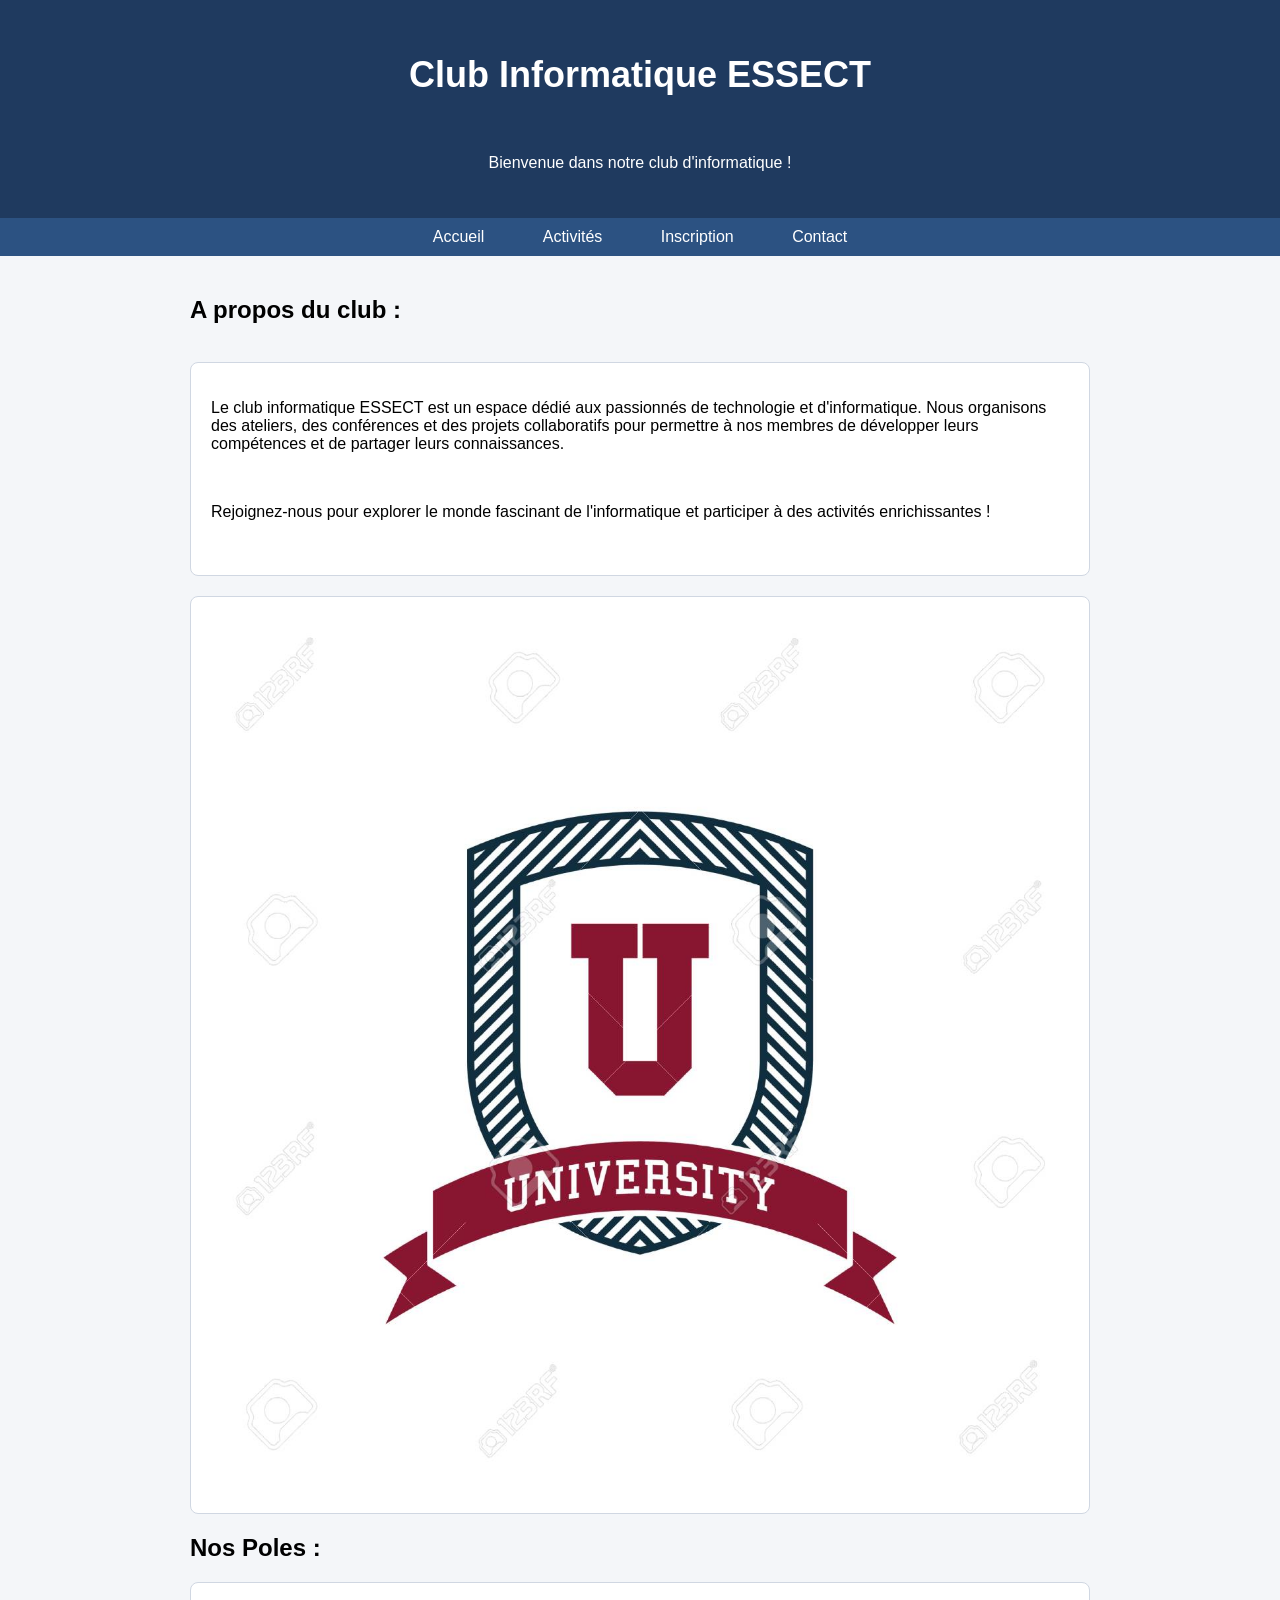
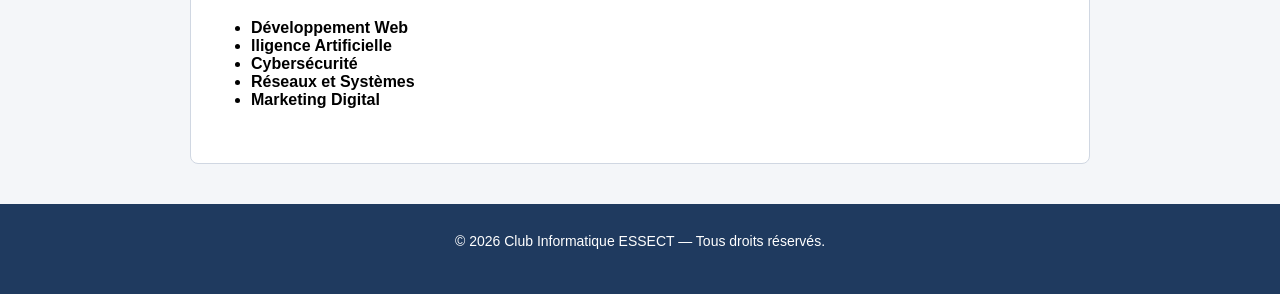
<file: index.html>
<!DOCTYPE html>
<html lang="fr">
<head>
    <meta charset="UTF-8">
    <meta name="viewport" content="width=device-width, initial-scale=1.0">
    <title>Club Informatique ESSECT</title>
    <link rel="stylesheet" href="style.css">
</head>
<body>
    <header>
        <h1>Club Informatique ESSECT</h1><br>
        <p>Bienvenue dans notre club d'informatique !</p>
    </header>
    <nav>
        <ul>
            <li><a href="index.html">Accueil</a></li>
            <li><a href="activité.html">Activités</a></li>
            <li><a href="inscription.html">Inscription</a></li>
            <li><a href="contact.html">Contact</a></li>
        </ul>
    </nav>
    <main>
        <h2>A propos du club :</h2><br>
        <section class="section">
            <p>Le club informatique ESSECT est un espace dédié aux passionnés de technologie et d'informatique. Nous organisons des ateliers, des conférences et des projets collaboratifs pour permettre à nos membres de développer leurs compétences et de partager leurs connaissances.</p><br>
            <p>Rejoignez-nous pour explorer le monde fascinant de l'informatique et participer à des activités enrichissantes !</p><br>
        </section>
        <section class="section">
            <img src="73755538-university-logo-design.jpg" alt="Logo officiel du Club Informatique ESSECT"><br>
        </section>
        <h2>Nos Poles :</h2>
        <section class="section">
            <ul>
                <strong><li>Développement Web</li></strong>
                <strong><li>lligence Artificielle</li></strong>
                <strong><li>Cybersécurité</li></strong>
                <strong><li>Réseaux et Systèmes</li></strong>
                <strong><li>Marketing Digital</li></strong>
            </ul><br>
        </section>
    </main>
    <footer>
        <p>© 2026 Club Informatique ESSECT — Tous droits réservés.</p><br>
    </footer>
</body>
</html>
</file>
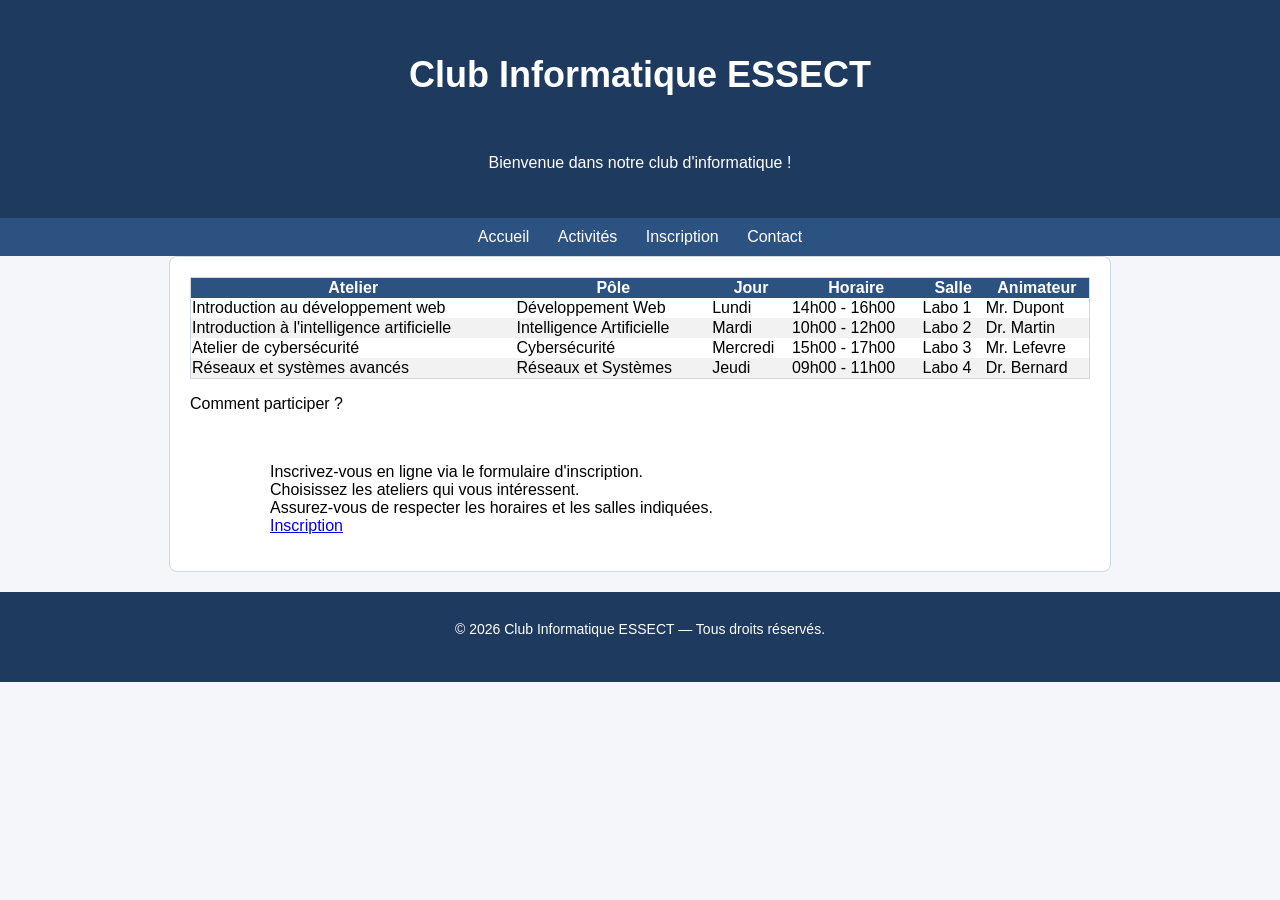
<file: activité.html>
<!DOCTYPE html>
<html lang="fr">
<head>
    <meta charset="UTF-8">
    <meta name="viewport" content="width=device-width, initial-scale=1.0">
    <title>Activité</title>
    <link rel="stylesheet" href="style.css">
</head>
<body>
    <header>
        <h1>Club Informatique ESSECT</h1><br>
        <p>Bienvenue dans notre club d'informatique !</p>
    </header>
    <nav>
        <a href="index.html">Accueil</a>
        <a href="activité.html">Activités</a>
        <a href="inscription.html">Inscription</a>
        <a href="contact.html">Contact</a>
    </nav>
    <main class="section">
        <table>
            <thead>
                <tr>
                    <th>Atelier</th>
                    <th>Pôle</th>
                    <th>Jour</th>
                    <th>Horaire</th>
                    <th>Salle</th>
                    <th>Animateur</th>
                </tr>
            </thead>
            <tbody>
                <tr>
                    <td>Introduction au développement web</td>
                    <td>Développement Web</td>
                    <td>Lundi</td>
                    <td>14h00 - 16h00</td>
                    <td>Labo 1</td>
                    <td>Mr. Dupont</td>
                </tr>
                <tr>
                    <td>Introduction à l'intelligence artificielle</td>
                    <td>Intelligence Artificielle</td>
                    <td>Mardi</td>
                    <td>10h00 - 12h00</td>
                    <td>Labo 2</td>
                    <td>Dr. Martin</td>
                </tr>
                <tr>
                    <td>Atelier de cybersécurité</td>
                    <td>Cybersécurité</td>
                    <td>Mercredi</td>
                    <td>15h00 - 17h00</td>
                    <td>Labo 3</td>
                    <td>Mr. Lefevre</td>
                </tr>
                <tr>
                    <td>Réseaux et systèmes avancés</td>
                    <td>Réseaux et Systèmes</td>
                    <td>Jeudi</td>
                    <td>09h00 - 11h00</td>
                    <td>Labo 4</td>
                    <td>Dr. Bernard</td>
                </tr>
            </tbody>
        </table>
        <section>
            <p>Comment participer ?</p><br>
            <ul>
                <ol>Inscrivez-vous en ligne via le formulaire d'inscription.</ol>
                <ol>Choisissez les ateliers qui vous intéressent.</ol>  
                <ol>Assurez-vous de respecter les horaires et les salles indiquées.</ol>
                <ol><a href="inscription.html">Inscription</a></ol>
            </ul>
        </section>
    </main>
    <footer>
        <p>© 2026 Club Informatique ESSECT — Tous droits réservés.</p><br>
    </footer>
</body>
</html>
</file>
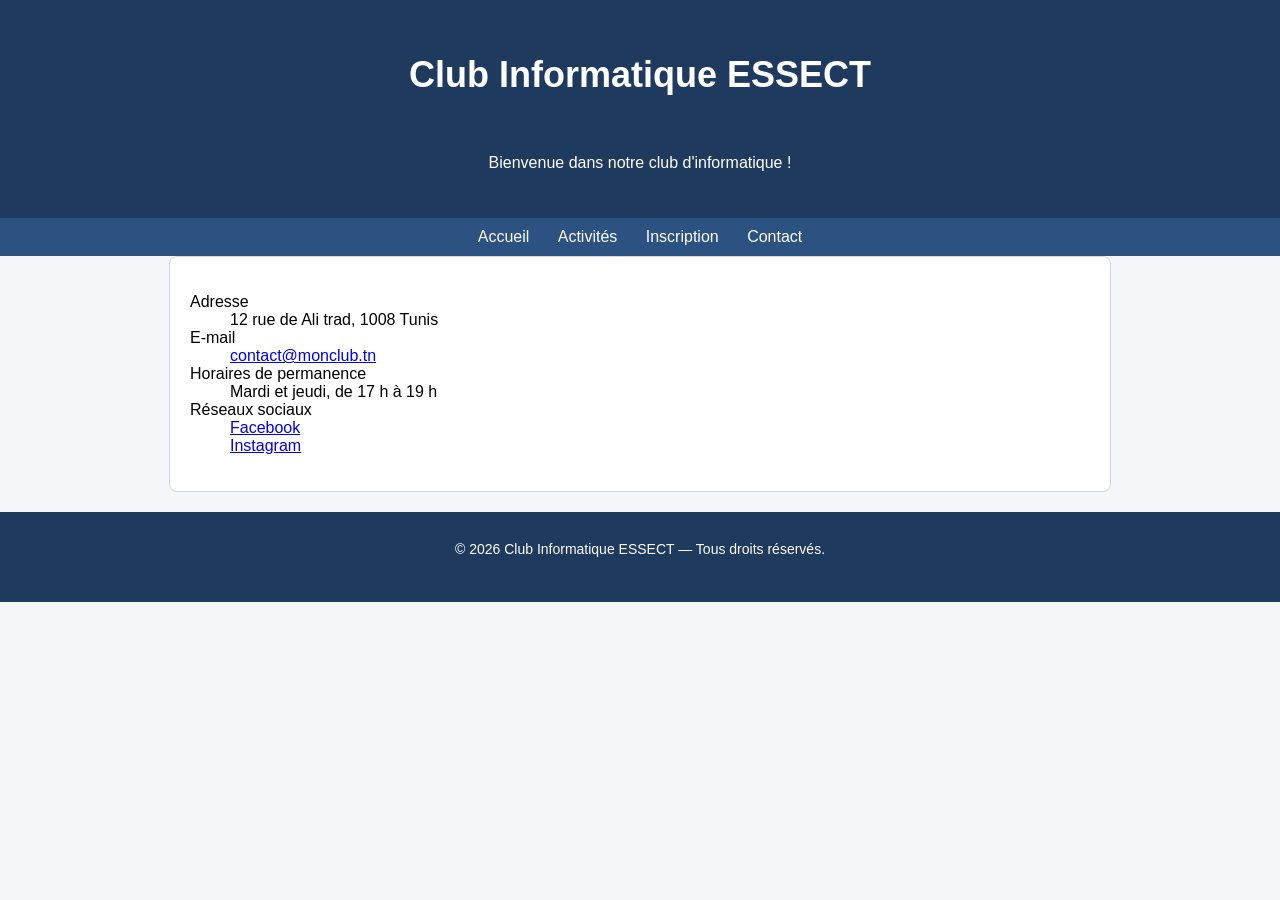
<file: contact.html>
<!DOCTYPE html>
<html lang="fr">
<head>
    <meta charset="UTF-8">
    <meta name="viewport" content="width=device-width, initial-scale=1.0">
    <title>Contact</title>
    <link rel="stylesheet" href="style.css">
</head>
<body>
    <header>
        <h1>Club Informatique ESSECT</h1><br>
        <p>Bienvenue dans notre club d'informatique !</p>
    </header>
    <nav>
        <a href="index.html">Accueil</a>
        <a href="activité.html">Activités</a>
        <a href="inscription.html">Inscription</a>
        <a href="contact.html">Contact</a>
    </nav>                  
    <main class="section">
    <dl>
      <dt>Adresse</dt>
      <dd>12 rue de Ali trad, 1008 Tunis</dd>

      <dt>E-mail</dt>
      <dd><a href="mailto:contact@ClubInfoESSECT.tn">contact@monclub.tn</a></dd>

      <dt>Horaires de permanence</dt>
      <dd>Mardi et jeudi, de 17 h à 19 h</dd>

      <dt>Réseaux sociaux</dt>
      <dd><a href="https://www.facebook.com/monclub" target="_blank" rel="noopener">Facebook</a></dd>
      <dd><a href="https://www.instagram.com/monclub" target="_blank" rel="noopener">Instagram</a></dd>
    </dl>
    </main>
    <footer>
        <p>© 2026 Club Informatique ESSECT — Tous droits réservés.</p><br>
    </footer>
</body>
</html>
</file>
<file: style.css>
body{
    font-family: Arial, sans-serif;
    background-color: #F4F6F9;
    margin: 0;
}
header{
    background-color: #1f3a5f;
    color: white;
    padding: 30px;
    text-align: center;
}
h1{
    font-size: 36px;
}
#slogan{
    font-style: italic;
    color: #a9c7f0;
}
nav{
    background-color: #2c5282;
    text-align: center;
    padding: 10px ;
}
nav ul{
    list-style-type: none;
    margin: 0;
    padding: 0;
}
nav li{
    display: inline;
    margin: 15px;
}
nav a{
    color: white;
    text-decoration: none;
    padding: 8px 12px;
}
nav a:hover{
    background-color: #1f3a5f;
    border-radius: 4px;
}
main{
    width: 900px;
    margin: 0 auto;
    padding: 20px;
}
.section{
    background-color: white;
    border: 1px solid #d0d7e2;
    border-radius: 8px;
    padding: 20px;
    margin-bottom: 20px;
}
main img{
    width: 100%;
    display: block;
    margin: 0;
    border-radius: 8px;
}
footer{
    background-color: #1f3a5f;
    color: white;
    text-align: center;
    padding: 15px;
    font-size: 14px;
}
table{
    width: 100%;
    border-collapse: collapse;
    border: 1px solid #d0d7e2;
    padding: 10px;
}
th{
    background-color:#2c5282;
    color: white;
}
tr:nth-child(even){
    background-color: #f2f2f2;
}
tr:hover{
    background-color: #e0e0e0;
}
@media (max-width: 600px) {
  nav ul {
    display: flex;
    flex-direction: column;
    align-items: center;
  }

  nav li {
    display: block;
    margin: 8px 0;
  }

  main {
    width: 100%;
    padding: 1rem;
    box-sizing: border-box;
  }

  h1 {
    font-size: 26px;
  }

  .section,
  .team-card {
    width: 100%;
    box-sizing: border-box;
  }

  dt {
    margin-top: 1rem;
  }

  .table-scroll {
    overflow-x: auto;
  }

  .table-scroll table {
    min-width: 700px;
  }
}
</file>
